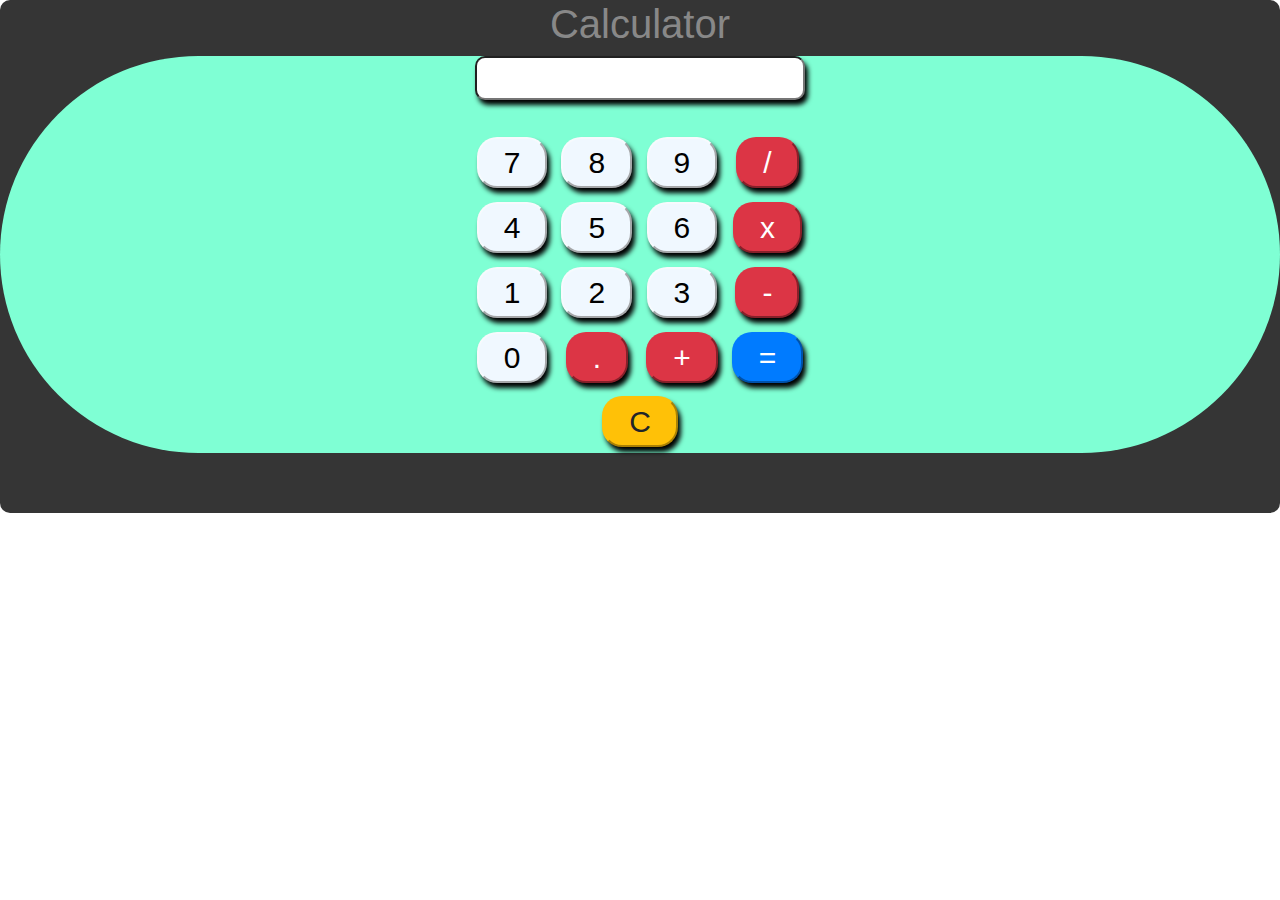
<file: calcUlator.js/index.html>
<!DOCTYPE html>
<html lang="en">
<head>
    <meta charset="UTF-8">
    <meta http-equiv="X-UA-Compatible" content="IE=edge">
    <meta name="viewport" content="width=device-width, initial-scale=1.0">
    <title>CALCULATOR</title>
    <link rel="stylesheet" href="style.css">
    <link rel="stylesheet" href="https://cdn.jsdelivr.net/npm/bootstrap@4.3.1/dist/css/bootstrap.min.css" integrity="sha384-ggOyR0iXCbMQv3Xipma34MD+dH/1fQ784/j6cY/iJTQUOhcWr7x9JvoRxT2MZw1T" crossorigin="anonymous">
    <script src="https://code.jquery.com/jquery-3.3.1.slim.min.js" integrity="sha384-q8i/X+965DzO0rT7abK41JStQIAqVgRVzpbzo5smXKp4YfRvH+8abtTE1Pi6jizo" crossorigin="anonymous"></script>
    <script src="https://cdn.jsdelivr.net/npm/popper.js@1.14.7/dist/umd/popper.min.js" integrity="sha384-UO2eT0CpHqdSJQ6hJty5KVphtPhzWj9WO1clHTMGa3JDZwrnQq4sF86dIHNDz0W1" crossorigin="anonymous"></script>
    <meta name="viewport" content="width=device-width, initial-scale=1, shrink-to-fit=no">
    <script src="https://cdn.jsdelivr.net/npm/bootstrap@4.3.1/dist/js/bootstrap.min.js" integrity="sha384-JjSmVgyd0p3pXB1rRibZUAYoIIy6OrQ6VrjIEaFf/nJGzIxFDsf4x0xIM+B07jRM" crossorigin="anonymous"></script>
</head>
<body>
      <div class="calculator">
        <h1>Calculator</h1>
<div class="box">
        <input type="text" id="screen"/>

        <table>
            <tr>
                <td><button type="button" class="numbers">7</button></td>    
                <td><button type="button" class="numbers">8</button></td>
                <td><button type="button" class="numbers">9</button></td>
                <td><button type="button" class="numbers btn-danger">/</button></td>
            </tr>
            <tr>
                <td><button type="button" class="numbers">4</button></td>    
                <td><button type="button" class="numbers">5</button></td>
                <td><button type="button" class="numbers">6</button></td>
                <td><button type="button" class="numbers btn-danger">x</button></td>
            </tr>
            <tr>
                <td><button type="button" class="numbers">1</button></td>    
                <td><button type="button" class="numbers">2</button></td>
                <td><button type="button" class="numbers">3</button></td>
                <td><button type="button" class="numbers btn-danger">-</button></td>
            </tr>
            <tr>
                <td><button type="button" class="numbers">0</button></td>    
                <td><button type="button" class="numbers btn-danger">.</button></td>
                <td><button type="button" class="numbers btn-danger">+</button></td>
                <td><button type="button" class="numbers btn-primary">=</button></td>
            </tr>
        </table>
        <button type="button" class="numbers btn-warning">C</button>
    </div>
      </div>
      <script src="script.js"></script>

      
      
    </body>
</html>
</file>
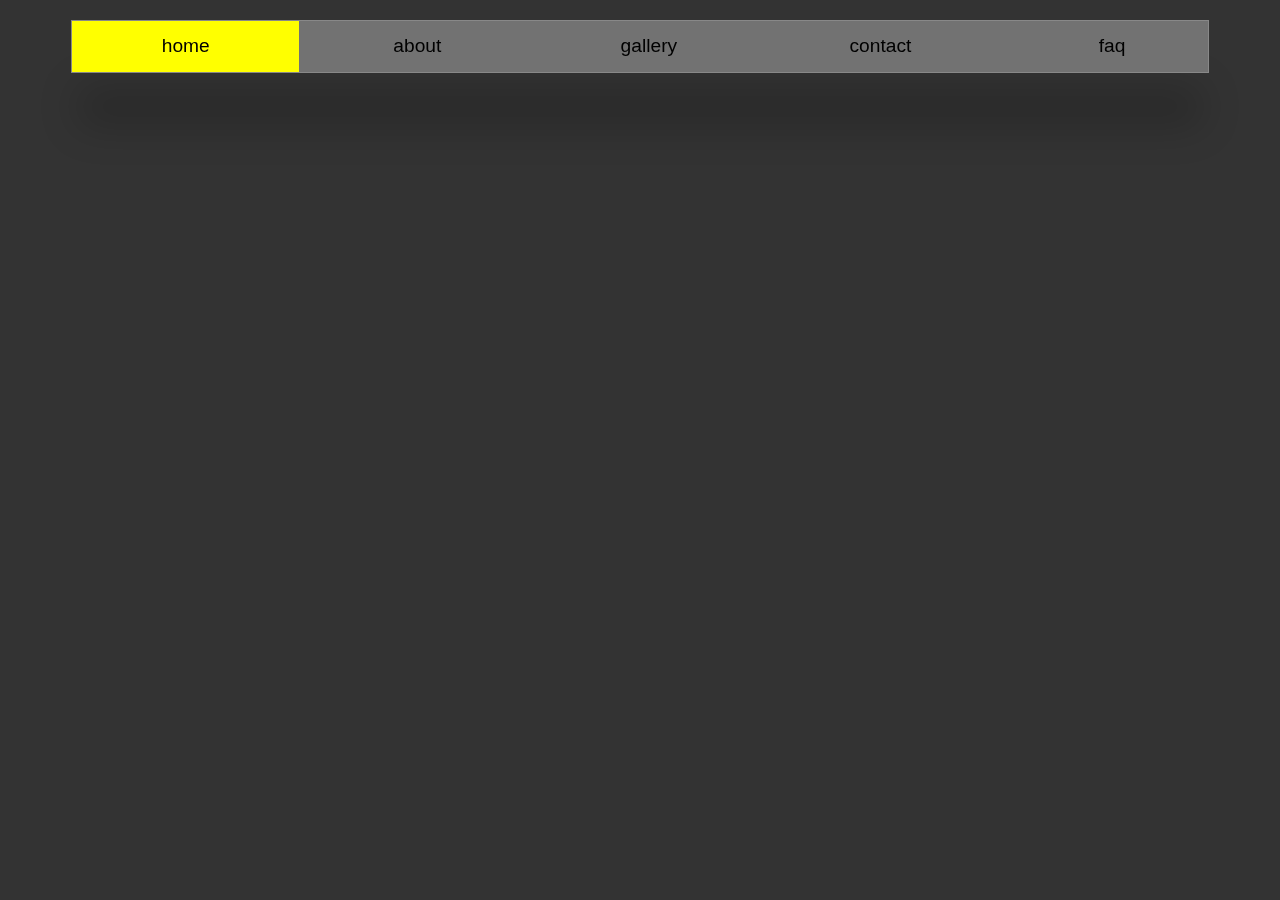
<file: LIQUID-HOVER/html_file/index.html>
<!DOCTYPE html>
<html lang="en">
<head>
    <meta charset="UTF-8">
    <meta http-equiv="X-UA-Compatible" content="IE=edge">
    <meta name="viewport" content="width=device-width, initial-scale=1.0">
    <title>Document</title>
    <link rel="stylesheet" href="../cssfiles/index.css">
</head>
<body>
    <nav>
        <div class="container">
            <div class="year">home</div>
            <div class="year">about</div>
            <div class="year">gallery</div>
            <div class="year">contact</div>
            <div class="year">faq</div>
            <div class="slider"></div>
        </div>
    </nav>
</body>
</html>
</file>
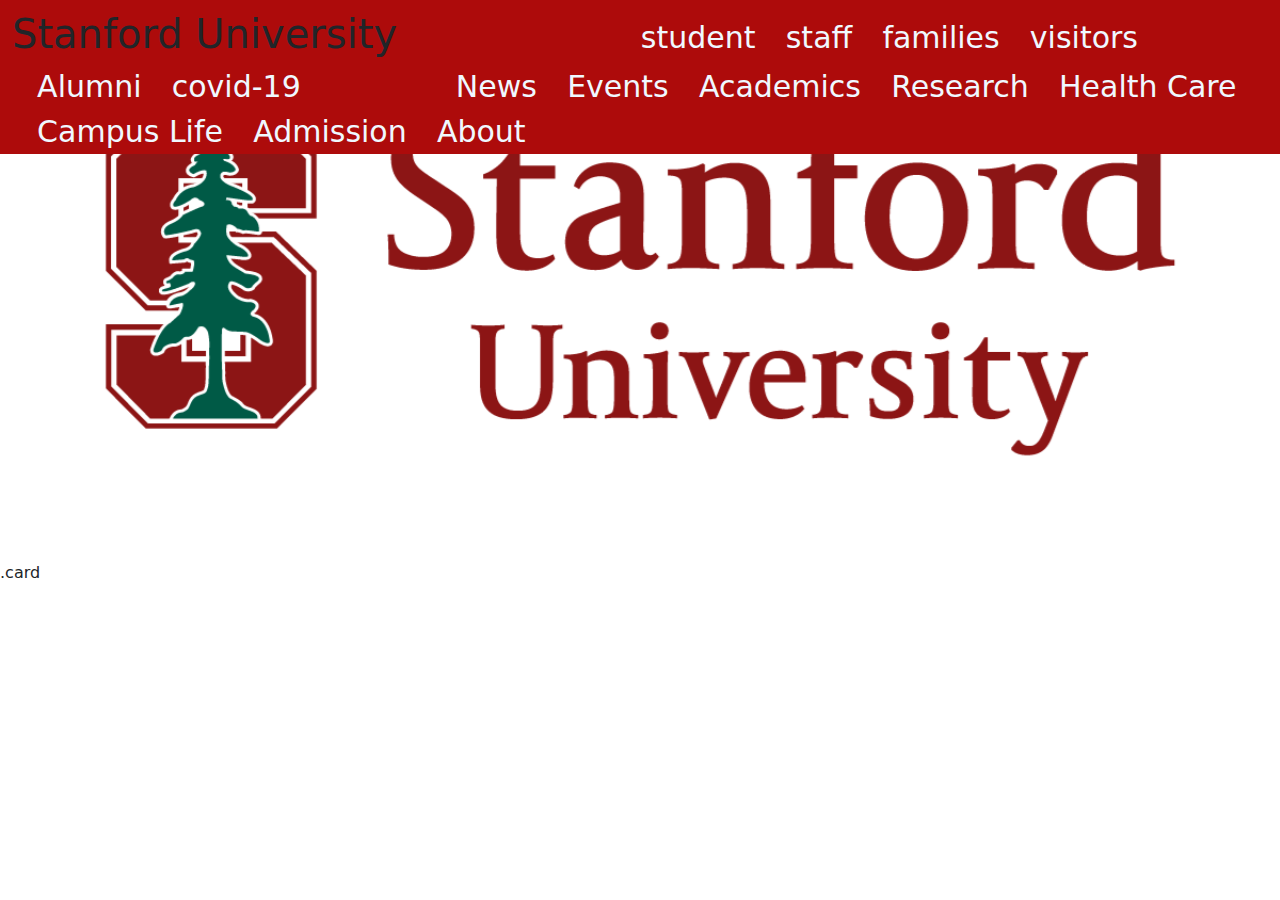
<file: stanford-unversity/htmlfiles/index.html>
<!DOCTYPE html>
<html lang="en">
<head>
    <title>ORIGINAL STANFORD UNIVERSITY</title>
    <link rel="stylesheet" href="../cssfiles/style.css">
    <link rel="stylesheet" href="https://maxcdn.bootstrapcdn.com/bootstrap/4.0.0/css/bootstrap.min.css">
    <script src="https://ajax.googleapis.com/ajax/libs/jquery/3.3.1/jquery.min.js"></script>
    <script src="https://cdnjs.cloudflare.com/ajax/libs/popper.js/1.12.9/umd/popper.min.js"></script>
    <script src="https://maxcdn.bootstrapcdn.com/bootstrap/4.0.0/js/bootstrap.min.js"></script>
    <meta charset="utf-8">
    <meta name="viewport" content="width=device-width, initial-scale=1">
    <link href="https://cdn.jsdelivr.net/npm/bootstrap@5.1.3/dist/css/bootstrap.min.css" rel="stylesheet">
    <script src="https://cdn.jsdelivr.net/npm/bootstrap@5.1.3/dist/js/bootstrap.bundle.min.js"></script>    
</head>
<body>
    <div class="background pt-1 aavbarr container-fluid">
      
        <span class="logo">Stanford University</span>
        <span class="one"><a href="#">student</a></span>
        <span><a href="#">staff</a></span>
        <span><a href="#">families</a></span>
        <span><a href="#">visitors</a></span>
        <span><a href="#">Alumni</a></span>
        <span><a href="#">covid-19</a></span>
      
        <span class="oneone"><a href="#">News</a></span>
        <span><a href="#">Events</a></span>
        <span><a href="#">Academics</a></span>
        <span><a href="#">Research</a></span>
        <span><a href="#">Health Care</a></span>
        <span><a href="#">Campus Life</a></span>
        <span><a href="#">Admission</a></span>
        <span><a href="#">About</a></span>
     </div> 
</div>

<!-- Carousel -->
<div id="demo" class="carousel slide" data-bs-ride="carousel">

    <!-- Indicators/dots -->
    <div class="carousel-indicators">
      <button type="button" data-bs-target="#demo" data-bs-slide-to="0" class="active"></button>
      <button type="button" data-bs-target="#demo" data-bs-slide-to="1"></button>
      <button type="button" data-bs-target="#demo" data-bs-slide-to="2"></button>
    </div>
    
    <!-- The slideshow/carousel -->
    <div class="carousel-inner">
      <div class="carousel-item active">
        <img src="../pictures/stanford.png" alt="Los Angeles" class="d-block" style="width:100%">
      </div>
      <div class="carousel-item">
        <img src="../pictures/fbgv - Copy.webp" alt="Chicago" class="d-block" style="width:100%">
      </div>
      <div class="carousel-item">
        <img src="../pictures/download.png" alt="New York" class="d-block" style="width:100%">
      </div>
    </div>
    
    <!-- Left and right controls/icons -->
    <button class="carousel-control-prev" type="button" data-bs-target="#demo" data-bs-slide="prev">
      <span class="carousel-control-prev-icon"></span>
    </button>
    <button class="carousel-control-next" type="button" data-bs-target="#demo" data-bs-slide="next">
      <span class="carousel-control-next-icon"></span>
    </button>
  </div>

  .card

</body>
</html>
</file>
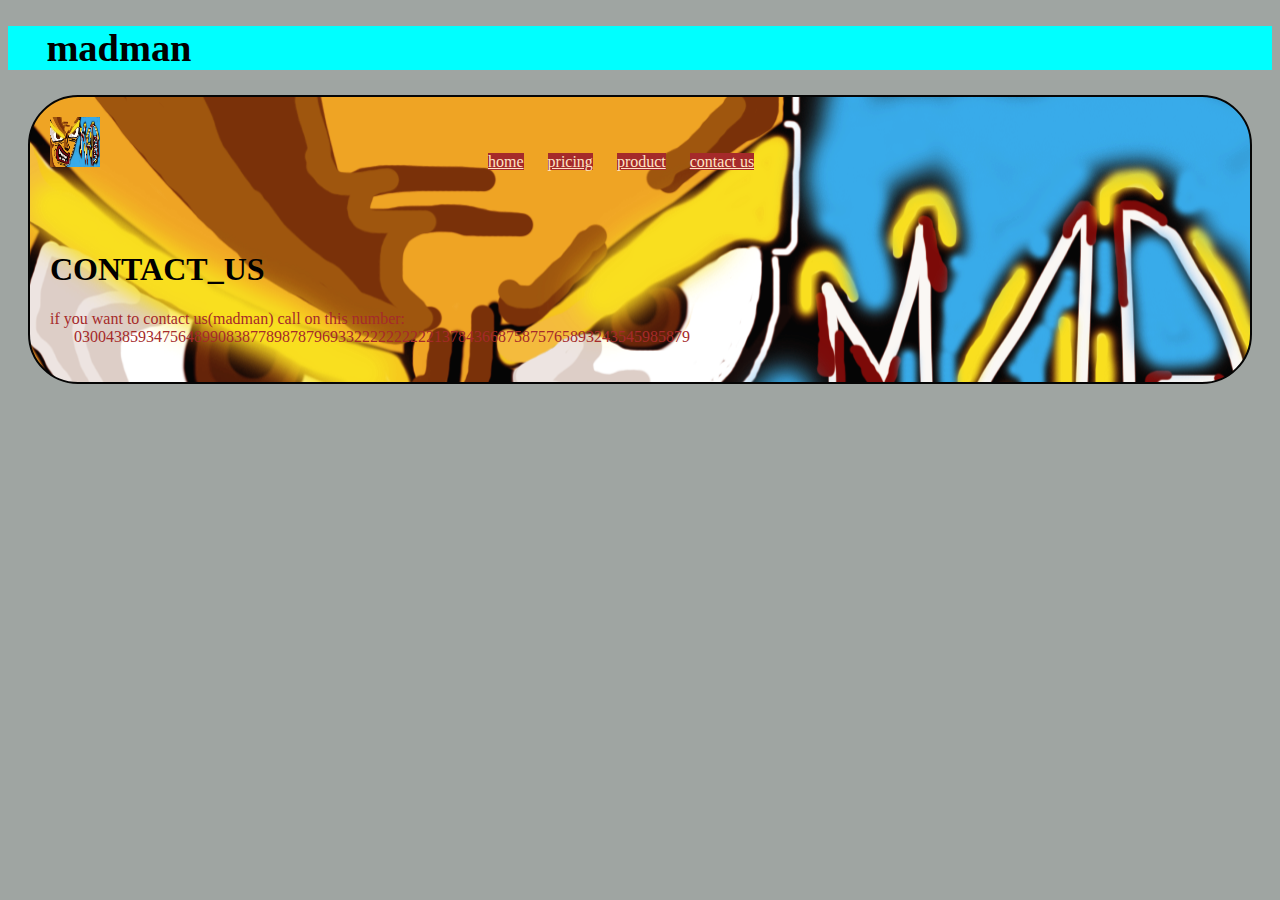
<file: 1st_webpage_with_cssandhtml/contact_us.html>
<!DOCTYPE html>
<html lang="en">
<head>
    <meta charset="UTF-8">
    <meta http-equiv="X-UA-Compatible" content="IE=edge">
    <meta name="viewport" content="width=device-width, initial-scale=1.0">
    <title>Document</title>
    <link href="css.CSS/pricing.css" type="text/css" rel="stylesheet" />
    <style>
        .man{
            color: black;
            font-size: larger;
            font-family: 'Trebuchet MS';
            border: 2px cyan;
            background-color: cyan;

        }
        .links{
            background-image: url("pictures/madman.png");
            border: 2px solid rgb(5, 5, 5);
            border-radius: 50px;
            margin: 20px;
            padding: 20px;
        
        }
    </style>
</head>
<body>
    <div class="man">
        <h1>&nbsp;&nbsp;&nbsp; madman</h1>    
    </div>

    <p>
    <div class="links">
     <img src="pictures/madman.png" alt="" width="50" height="50" align="left">
     <br><br>&nbsp;&nbsp;&nbsp;&nbsp;&nbsp;&nbsp;&nbsp;&nbsp;&nbsp;&nbsp;&nbsp;&nbsp;&nbsp;&nbsp;&nbsp;&nbsp;&nbsp;&nbsp;&nbsp;&nbsp;&nbsp;&nbsp;&nbsp;&nbsp;&nbsp;&nbsp;&nbsp;&nbsp;&nbsp;&nbsp;&nbsp;&nbsp;&nbsp;&nbsp;&nbsp;&nbsp;&nbsp;&nbsp;&nbsp;&nbsp;&nbsp;&nbsp;&nbsp;&nbsp;&nbsp;&nbsp;&nbsp;&nbsp;&nbsp;&nbsp;&nbsp;&nbsp;&nbsp;&nbsp;&nbsp;&nbsp;&nbsp;&nbsp;&nbsp;&nbsp;&nbsp;&nbsp;&nbsp;&nbsp;&nbsp;&nbsp;&nbsp;&nbsp;&nbsp;&nbsp;&nbsp;&nbsp;&nbsp;&nbsp;&nbsp;&nbsp;&nbsp;&nbsp;&nbsp;&nbsp;&nbsp;&nbsp;&nbsp;&nbsp;&nbsp;&nbsp;&nbsp;&nbsp;&nbsp;&nbsp;&nbsp;&nbsp;&nbsp;&nbsp;&nbsp;&nbsp;

    <a href="../1ST_WEBPAGE_WITH_CSSANDHTML/home.html">home</a>
    &nbsp;&nbsp;&nbsp;&nbsp;
    <a href="../1ST_WEBPAGE_WITH_CSSANDHTML/pricing.html">pricing</a>
    &nbsp;&nbsp;&nbsp;&nbsp;
    <a href="../1ST_WEBPAGE_WITH_CSSANDHTML/product.html">product</a>
    &nbsp;&nbsp;&nbsp;&nbsp;
    <a href="../1ST_WEBPAGE_WITH_CSSANDHTML/contact_us.html">contact us</a>
    <h1>&nbsp;&nbsp;<h1>CONTACT_US</h1>
        <p>if you want to contact us(madman) call on this number: <br>&nbsp;&nbsp;&nbsp;&nbsp;&nbsp;&nbsp;03004385934756489908387789878796933222222222213784366875875765893243545985879</p>
</div>
</p>
</body>
</html>
</file>
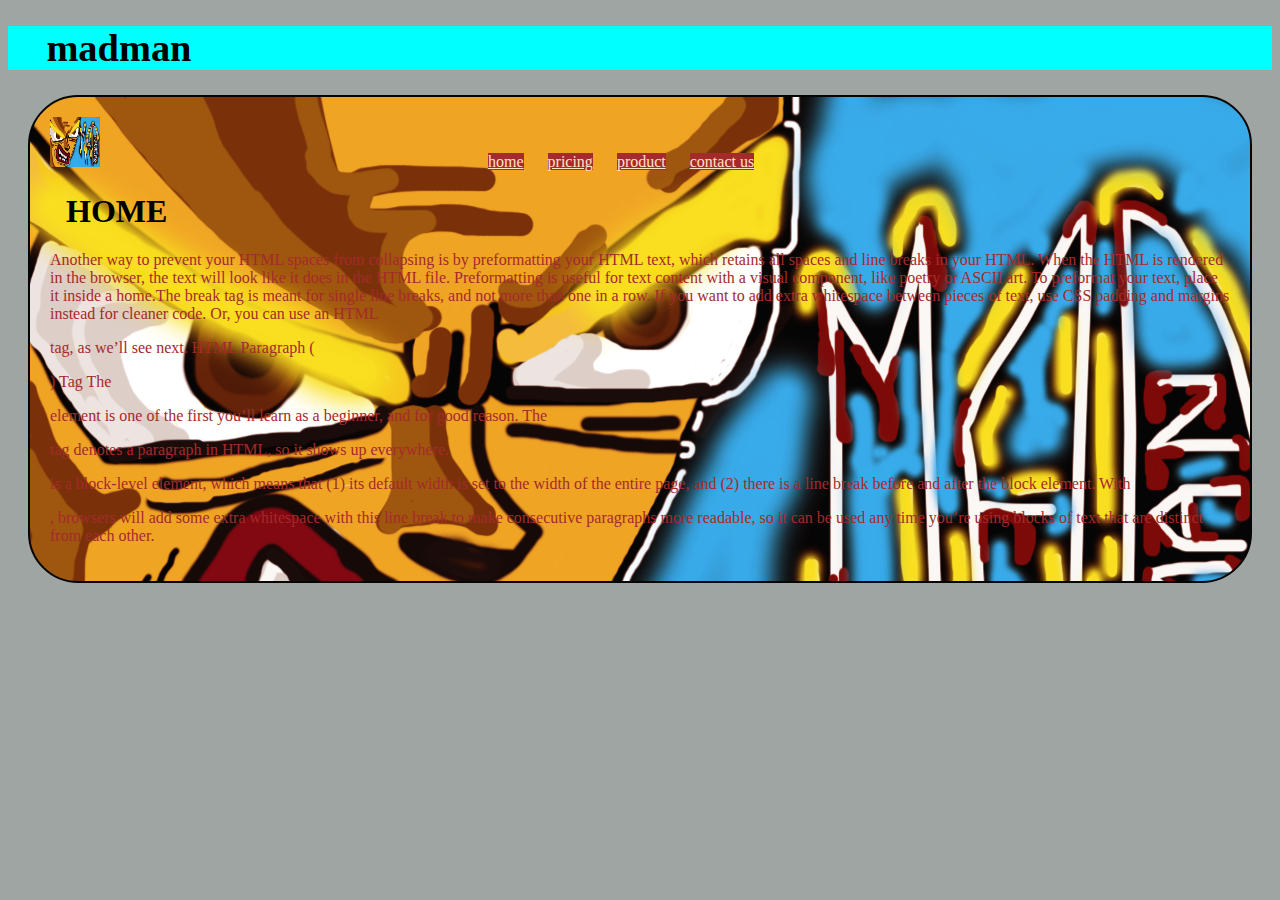
<file: 1st_webpage_with_cssandhtml/home.html>
<!DOCTYPE html>
<html lang="en">
<head>
    <meta charset="UTF-8">
    <meta http-equiv="X-UA-Compatible" content="IE=edge">
    <meta name="viewport" content="width=device-width, initial-scale=1.0">
    <title>Document</title>
    <link href="css.CSS/home.css" type="text/css" rel="stylesheet" />
    <style>
        .man{
            font-size: larger;
            font-family: 'Trebuchet MS';
            border: 2px cyan;
            background-color: cyan;
        }
        .links{
            background-image: url("pictures/madman.png");
            border: 2px solid rgb(5, 5, 5);
            border-radius: 50px;
            margin: 20px;
            padding: 20px;
        
        }
    </style>
</head>
<body>
    <div class="man">
        <h1>&nbsp;&nbsp;&nbsp; madman</h1>
    </div>
    <p>
    <div class="links">
     <img src="pictures/madman.png" alt="" width="50" height="50" align="left">
     <br><br>&nbsp;&nbsp;&nbsp;&nbsp;&nbsp;&nbsp;&nbsp;&nbsp;&nbsp;&nbsp;&nbsp;&nbsp;&nbsp;&nbsp;&nbsp;&nbsp;&nbsp;&nbsp;&nbsp;&nbsp;&nbsp;&nbsp;&nbsp;&nbsp;&nbsp;&nbsp;&nbsp;&nbsp;&nbsp;&nbsp;&nbsp;&nbsp;&nbsp;&nbsp;&nbsp;&nbsp;&nbsp;&nbsp;&nbsp;&nbsp;&nbsp;&nbsp;&nbsp;&nbsp;&nbsp;&nbsp;&nbsp;&nbsp;&nbsp;&nbsp;&nbsp;&nbsp;&nbsp;&nbsp;&nbsp;&nbsp;&nbsp;&nbsp;&nbsp;&nbsp;&nbsp;&nbsp;&nbsp;&nbsp;&nbsp;&nbsp;&nbsp;&nbsp;&nbsp;&nbsp;&nbsp;&nbsp;&nbsp;&nbsp;&nbsp;&nbsp;&nbsp;&nbsp;&nbsp;&nbsp;&nbsp;&nbsp;&nbsp;&nbsp;&nbsp;&nbsp;&nbsp;&nbsp;&nbsp;&nbsp;&nbsp;&nbsp;&nbsp;&nbsp;&nbsp;&nbsp;

    <a href="../1ST_WEBPAGE_WITH_CSSANDHTML/home.html">home</a>
    &nbsp;&nbsp;&nbsp;&nbsp;
    <a href="../1ST_WEBPAGE_WITH_CSSANDHTML/pricing.html">pricing</a>
    &nbsp;&nbsp;&nbsp;&nbsp;
    <a href="../1ST_WEBPAGE_WITH_CSSANDHTML/product.html">product</a>
    &nbsp;&nbsp;&nbsp;&nbsp;
    <a href="../1ST_WEBPAGE_WITH_CSSANDHTML/contact_us.html">contact us</a>
    <h1>&nbsp;&nbsp;HOME</h1>
        <p>Another way to prevent your HTML spaces from collapsing is by preformatting your HTML text, which retains all spaces and line breaks in your HTML. When the HTML is rendered in the browser, the text will look like it does in the HTML file. Preformatting is useful for text content with a visual component, like poetry or ASCII art.

            To preformat your text, place it inside a home.The break tag is meant for single line breaks, and not more than one in a row. If you want to add extra whitespace between pieces of text, use CSS padding and margins instead for cleaner code. Or, you can use an HTML <p> tag, as we’ll see next.

                HTML Paragraph (<p>) Tag
                The <p> element is one of the first you’ll learn as a beginner, and for good reason. The <p> tag denotes a paragraph in HTML, so it shows up everywhere.
                
                <p> is a block-level element, which means that (1) its default width is set to the width of the entire page, and (2) there is a line break before and after the block element. With <p>, browsers will add some extra whitespace with this line break to make consecutive paragraphs more readable, so it can be used any time you’re using blocks of text that are distinct from each other.</p>
</div>
</p>
</body>
</html>
</file>
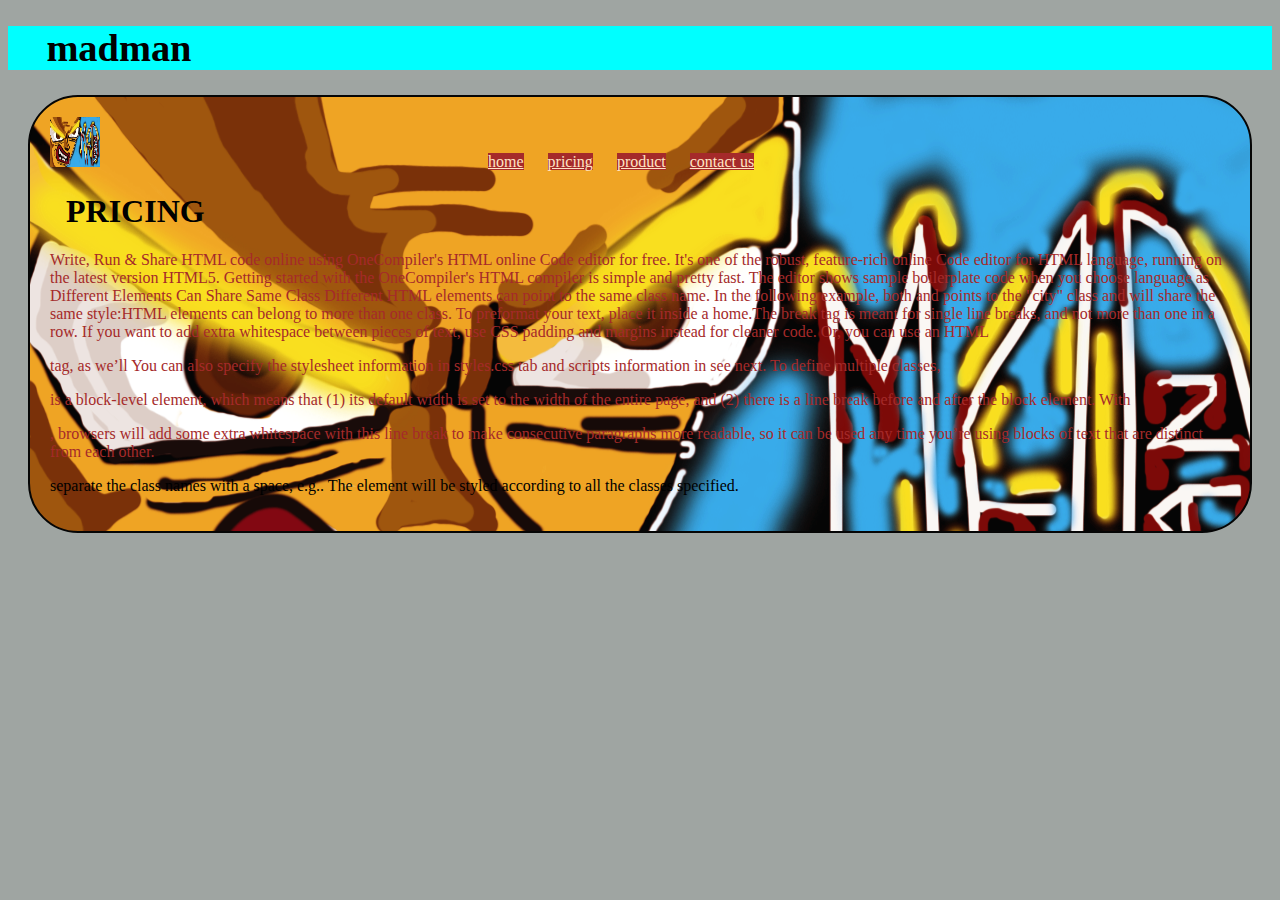
<file: 1st_webpage_with_cssandhtml/pricing.html>
<!DOCTYPE html>
<html lang="en">
<head>
    <meta charset="UTF-8">
    <meta http-equiv="X-UA-Compatible" content="IE=edge">
    <meta name="viewport" content="width=device-width, initial-scale=1.0">
    <title>Document</title>
    <link href="css.CSS/pricing.css" type="text/css" rel="stylesheet" />
    <style>
    .man{
        font-size: larger;
        font-family: 'Trebuchet MS';
        border: 2px cyan;
            background-color: cyan;
    }
        .links{
            background-image: url("pictures/madman.png");
            border: 2px solid rgb(5, 5, 5);
            border-radius: 50px;
            margin: 20px;
            padding: 20px;
        
        }
    </style>
</head>
<body>
    <div class="man">
        <h1>&nbsp;&nbsp;&nbsp; madman</h1>
    </div>
    <p>
    <div class="links">
     <img src="pictures/madman.png" alt="" width="50" height="50" align="left">
     <br><br>&nbsp;&nbsp;&nbsp;&nbsp;&nbsp;&nbsp;&nbsp;&nbsp;&nbsp;&nbsp;&nbsp;&nbsp;&nbsp;&nbsp;&nbsp;&nbsp;&nbsp;&nbsp;&nbsp;&nbsp;&nbsp;&nbsp;&nbsp;&nbsp;&nbsp;&nbsp;&nbsp;&nbsp;&nbsp;&nbsp;&nbsp;&nbsp;&nbsp;&nbsp;&nbsp;&nbsp;&nbsp;&nbsp;&nbsp;&nbsp;&nbsp;&nbsp;&nbsp;&nbsp;&nbsp;&nbsp;&nbsp;&nbsp;&nbsp;&nbsp;&nbsp;&nbsp;&nbsp;&nbsp;&nbsp;&nbsp;&nbsp;&nbsp;&nbsp;&nbsp;&nbsp;&nbsp;&nbsp;&nbsp;&nbsp;&nbsp;&nbsp;&nbsp;&nbsp;&nbsp;&nbsp;&nbsp;&nbsp;&nbsp;&nbsp;&nbsp;&nbsp;&nbsp;&nbsp;&nbsp;&nbsp;&nbsp;&nbsp;&nbsp;&nbsp;&nbsp;&nbsp;&nbsp;&nbsp;&nbsp;&nbsp;&nbsp;&nbsp;&nbsp;&nbsp;&nbsp;

    <a href="../1ST_WEBPAGE_WITH_CSSANDHTML/home.html">home</a>
    &nbsp;&nbsp;&nbsp;&nbsp;
    <a href="../1ST_WEBPAGE_WITH_CSSANDHTML/pricing.html">pricing</a>
    &nbsp;&nbsp;&nbsp;&nbsp;
    <a href="../1ST_WEBPAGE_WITH_CSSANDHTML/product.html">product</a>
    &nbsp;&nbsp;&nbsp;&nbsp;
    <a href="../1ST_WEBPAGE_WITH_CSSANDHTML/contact_us.html">contact us</a>
    <h1>&nbsp;&nbsp;PRICING</h1>
        <p>
            Write, Run & Share HTML code online using OneCompiler's HTML online Code editor for free. It's one of the robust, feature-rich online Code editor for HTML language, running on the latest version HTML5. Getting started with the OneCompiler's HTML compiler is simple and pretty fast. The editor shows sample boilerplate code when you choose language as
            Different Elements Can Share Same Class
Different HTML elements can point to the same class name.

In the following example, both  and  points to the "city" class and will share the same style:HTML elements can belong to more than one class.
To preformat your text, place it inside a home.The break tag is meant for single line breaks, and not more than one in a row. If you want to add extra whitespace between pieces of text, use CSS padding and margins instead for cleaner code. Or, you can use an HTML <p> tag, as we’ll You can also specify the stylesheet information in styles.css tab and scripts information in  see next.

    To define multiple classes,
                    <p> is a block-level element, which means that (1) its default width is set to the width of the entire page, and (2) there is a line break before and after the block element. With <p>, browsers will add some extra whitespace with this line break to make consecutive paragraphs more readable, so it can be used any time you’re using blocks of text that are distinct from each other.</p>
 separate the class names with a space, e.g.. The element will be styled according to all the classes specified.
    </p>
</div>
</p>
</body>
</html>
</file>
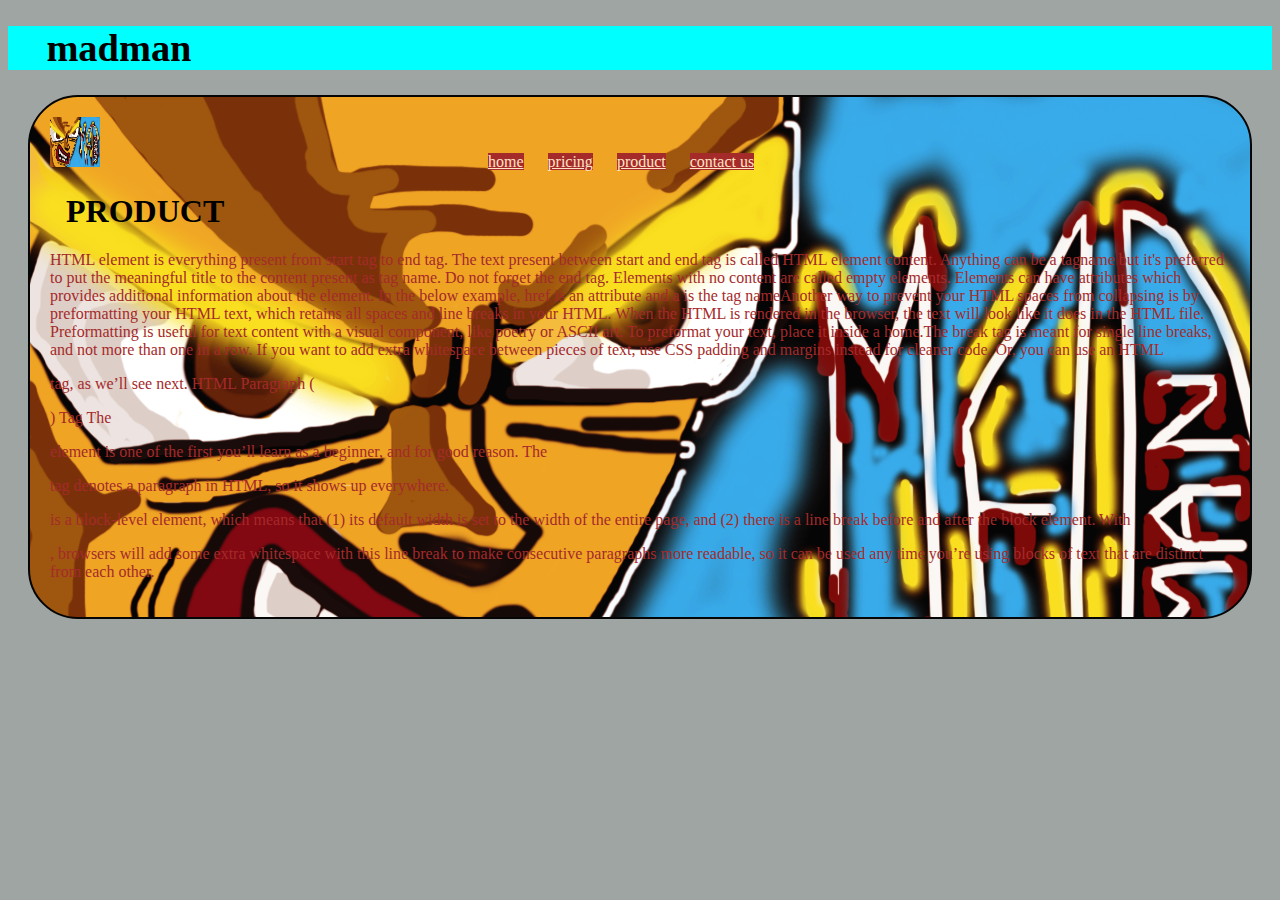
<file: 1st_webpage_with_cssandhtml/product.html>
<!DOCTYPE html>
<html lang="en">
<head>
    <meta charset="UTF-8">
    <meta http-equiv="X-UA-Compatible" content="IE=edge">
    <meta name="viewport" content="width=device-width, initial-scale=1.0">
    <title>Document</title>
    <link href="css.CSS/product.css" type="text/css" rel="stylesheet" />
    <style>
        .man{
            font-size: larger;
            font-family: 'Trebuchet MS';
            border: 2px cyan;
            background-color: cyan;
        }
        .links{
            background-image: url("pictures/madman.png");
            border: 2px solid rgb(5, 5, 5);
            border-radius: 50px;
            margin: 20px;
            padding: 20px;
        
        }
    </style>
</head>
<body>
    <div class="man">
        <h1>&nbsp;&nbsp;&nbsp; madman</h1>
    </div>
    <p>
    <div class="links">
     <img src="pictures/madman.png" alt="" width="50" height="50" align="left">
     <br><br>&nbsp;&nbsp;&nbsp;&nbsp;&nbsp;&nbsp;&nbsp;&nbsp;&nbsp;&nbsp;&nbsp;&nbsp;&nbsp;&nbsp;&nbsp;&nbsp;&nbsp;&nbsp;&nbsp;&nbsp;&nbsp;&nbsp;&nbsp;&nbsp;&nbsp;&nbsp;&nbsp;&nbsp;&nbsp;&nbsp;&nbsp;&nbsp;&nbsp;&nbsp;&nbsp;&nbsp;&nbsp;&nbsp;&nbsp;&nbsp;&nbsp;&nbsp;&nbsp;&nbsp;&nbsp;&nbsp;&nbsp;&nbsp;&nbsp;&nbsp;&nbsp;&nbsp;&nbsp;&nbsp;&nbsp;&nbsp;&nbsp;&nbsp;&nbsp;&nbsp;&nbsp;&nbsp;&nbsp;&nbsp;&nbsp;&nbsp;&nbsp;&nbsp;&nbsp;&nbsp;&nbsp;&nbsp;&nbsp;&nbsp;&nbsp;&nbsp;&nbsp;&nbsp;&nbsp;&nbsp;&nbsp;&nbsp;&nbsp;&nbsp;&nbsp;&nbsp;&nbsp;&nbsp;&nbsp;&nbsp;&nbsp;&nbsp;&nbsp;&nbsp;&nbsp;&nbsp;

    <a href="../1ST_WEBPAGE_WITH_CSSANDHTML/home.html">home</a>
    &nbsp;&nbsp;&nbsp;&nbsp;
    <a href="../1ST_WEBPAGE_WITH_CSSANDHTML/pricing.html">pricing</a>
    &nbsp;&nbsp;&nbsp;&nbsp;
    <a href="../1ST_WEBPAGE_WITH_CSSANDHTML/product.html">product</a>
    &nbsp;&nbsp;&nbsp;&nbsp;
    <a href="../1ST_WEBPAGE_WITH_CSSANDHTML/contact_us.html">contact us</a>
    <h1>&nbsp;&nbsp;PRODUCT</h1>
        <p>HTML element is everything present from start tag to end tag.
            The text present between start and end tag is called HTML element content.
            Anything can be a tagname but it's preferred to put the meaningful title to the content present as tag name.
            Do not forget the end tag.
            Elements with no content are called empty elements.
            Elements can have attributes which provides additional information about the element.
            In the below example, href is an attribute and a is the tag nameAnother way to prevent your HTML spaces from collapsing is by preformatting your HTML text, which retains all spaces and line breaks in your HTML. When the HTML is rendered in the browser, the text will look like it does in the HTML file. Preformatting is useful for text content with a visual component, like poetry or ASCII art.

            To preformat your text, place it inside a home.The break tag is meant for single line breaks, and not more than one in a row. If you want to add extra whitespace between pieces of text, use CSS padding and margins instead for cleaner code. Or, you can use an HTML <p> tag, as we’ll see next.

                HTML Paragraph (<p>) Tag
                The <p> element is one of the first you’ll learn as a beginner, and for good reason. The <p> tag denotes a paragraph in HTML, so it shows up everywhere.
                
                <p> is a block-level element, which means that (1) its default width is set to the width of the entire page, and (2) there is a line break before and after the block element. With <p>, browsers will add some extra whitespace with this line break to make consecutive paragraphs more readable, so it can be used any time you’re using blocks of text that are distinct from each other.</p>
</div>
</p>
</body>
</html>
</file>
<file: calcUlator.js/style.css>
h1{
    color: #888888;
}
.calculator{
    /* margin-left: 400px;
    margin-right: 400px; */
    /* padding-left: 5px;
    padding-right: 5px; */
    padding-bottom: 60px;
    background-color: #353535;
    border-radius: 10px;
    text-align: center;
}

.numbers{
    margin: 6px;
    border-radius: 20px;
    padding-left: 25px;
    padding-right: 25px;
    font-size: 30px;
    border-color: rgb(247, 250, 253);
    background-color: aliceblue;
    box-shadow: 3px 5px 5px#000000;
}
table{
    margin: auto;
}
#screen{
    box-shadow: 3px 5px 5px#000000;

    border-radius: 10px;
    margin-bottom: 30px;
    font-size: 25px;
}
.numbers:hover{
    transition: ease-in 0.5s ease-out 0.5s;
    background-color: #677586;
}
.numbers:active{
    padding-left: 20px;
    padding-right: 20px;
    background-color: rgb(67, 131, 131);
}
.box{
    background-color: aquamarine;
    /* padding-left: 30px;
    padding-right: 30px; */
    border-radius: 300px;
}
.ope{
    background-color: rgb(103, 103, 194);
}
</file>
<file: LIQUID-HOVER/cssfiles/index.css>
*{
    box-sizing: border-box;
}
body {
    font-family: Arial, Helvetica, sans-serif;
    background-color: #333;
}
.container {
    display: block;
    background: rgba(255, 255, 255, 0.31);
    box-shadow: rgba(0, 0, 0, 0.2) 0px 60px 40px -7px !important;
    backdrop-filter: blur(1.9px);
    border: 1px solid rgba(255, 255, 255, 0.16);
    width: 90%;
    margin: 20px auto;
    overflow: hidden;
    position: relative;
    text-align: center;
    white-space: nowrap;
}
.container:hover > .current{
    color: #000 !important;
}
.container .slider{
    position :absolute;
    top: 0;
    left: 0;
    background: yellow;
    height: 100%;
    font-size: 1.2rem;
    width: 20%;
    min-width: 4.25rem;
    transition: 0.3s;
    z-index: 3;
}
.year{
    width: 20%;
    min-width: 4.25em;
    font-size: 1.2rem;
    display : inline-block;
    padding: 0.75em 1em;
    cursor: pointer;
    position: relative;
    z-index: 5;
    transition: 0.3s;


}
.year:nth-child(1).current ~ .slider{
    transform: translateX(0);
}
.year:nth-child(2).current ~ .slider{
    transform: translateX(100);
}
.year:nth-child(3).current ~ .slider{
    transform: translateX(200);
}   
.year:nth-child(4).current ~ .slider{
    transform: translateX(300);
}
.year:nth-child(5).current ~ .slider{
    transform: translateX(400);
}
.year:nth-child(1).current ~ .slider{
    transform: translateX(0);
}

.year:nth-child(1):hover ~ .slider{
    transform: translateX(0%);
}
.year:nth-child(2):hover ~ .slider{
    transform: translateX(100%);
}
.year:nth-child(3):hover ~ .slider{
    transform: translateX(200%);
}
.year:nth-child(4):hover ~ .slider{
    transform: translateX(300%);
}
.year:nth-child(5):hover ~ .slider{
    transform: translateX(400%);
}
</file>
<file: stanford-unversity/cssfiles/style.css>
.logo{
    font-size: 40px;
    padding-bottom: 1.5%;
    padding-left: 0%;
}
.one{
    padding-left: 19%;
}
span{
    padding-left: 2%;
}
.background{
    
    background-color: rgb(173, 11, 11);
}
.backgroundt{
    background-color:rgb(223, 232, 240);
    height: 60px;
    box-shadow: 5px 5px rgba(48, 47, 47, 0.27);
   
}
.background a{
    text-decoration: none;
    color: aliceblue;
    font-size: 30px;

}
.backgroundt a{
    text-decoration: none;
    color: black;
    font-family: Arial, Helvetica;
    font-style: bold;
    font-size: 30px;
}
.oneone{
    padding-left: 150px;
}

.aavbarr{
    position: fixed;
    z-index: 1;
}
span a:hover{
  text-decoration: overline;
  transition: 0.4s ease-in;
  color: rgb(173, 11, 11);
  background-color: white;
}
</file>
<file: 1st_webpage_with_cssandhtml/css.CSS/pricing.css>
body{
    background-color: rgb(159, 165, 162);
    border: 0ch solid black;
    }
h1{
    font-family: 'Franklin Gothic Medium';
    color: black;
}
p{
    font-family:'Cambria';
    color: brown;
}
a{
    color: bisque;
    background-color: brown;}
</file>
<file: 1st_webpage_with_cssandhtml/css.CSS/home.css>
body{
    background-color:rgb(159, 165, 162); ;
    border: 0ch solid black;
    }
h1{
    font-family: 'Franklin Gothic Medium';
    color: black;
}
p{
    font-family:'Cambria';
    color: brown;
}

a{
    color: bisque;
    background-color: brown;}
</file>
<file: 1st_webpage_with_cssandhtml/css.CSS/product.css>
body{
    background-color: rgb(159, 165, 162);
    border: 0ch solid black;
    }
h1{
    font-family: 'Franklin Gothic Medium';
    color: black;
}
p{
    font-family:'Cambria';
    color: brown;
}
a{
        color: bisque;
        background-color: brown;}
</file>
